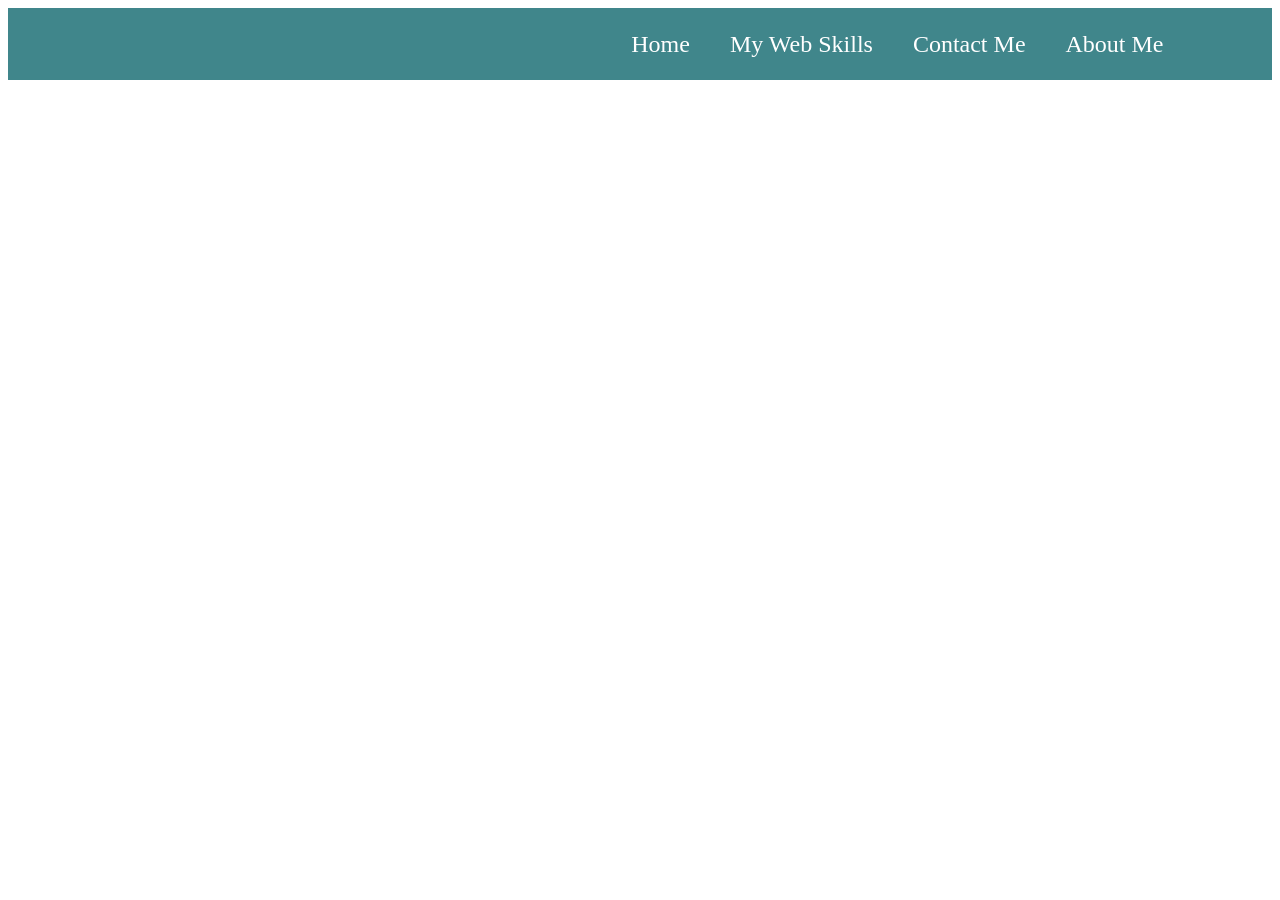
<file: index.html>
<!doctype html>
<html lang="en">
  <head>
    <meta charset="UTF-8" />
    <meta name="viewport" content="width=device-width, initial-scale=1.0" />
    <title>Basic Website</title>
    <link rel="stylesheet" href="style.css">
  </head>
  <body>
    <div class="navbar">
      <a href="#">Home</a>
      <div class="dropdown-container">
        <a href="#">My Web Skills</a>
        <div class="dropdown-contain">
          <a href="frontend.html">Frontend</a>
          <a href="#">Backend</a>
        </div>
      </div>
      <div class="dropdown-container">
        <a href="#">Contact Me</a>
        <div class="dropdown-contain">
          <a href="#">Phone Number</a>
          <a href="#">E-Mail</a>
          <a href="#">Skype</a>
        </div>
      </div>
      <div class="dropdown-container">
        <a href="#">About Me</a>
        <div class="dropdown-contain">
          <a href="#">Facebook</a>
          <a href="#">Linkedin</a>
          <a href="#">GitHub</a>
        </div>
      </div>
    </div>
  </body>
</html>
</file>
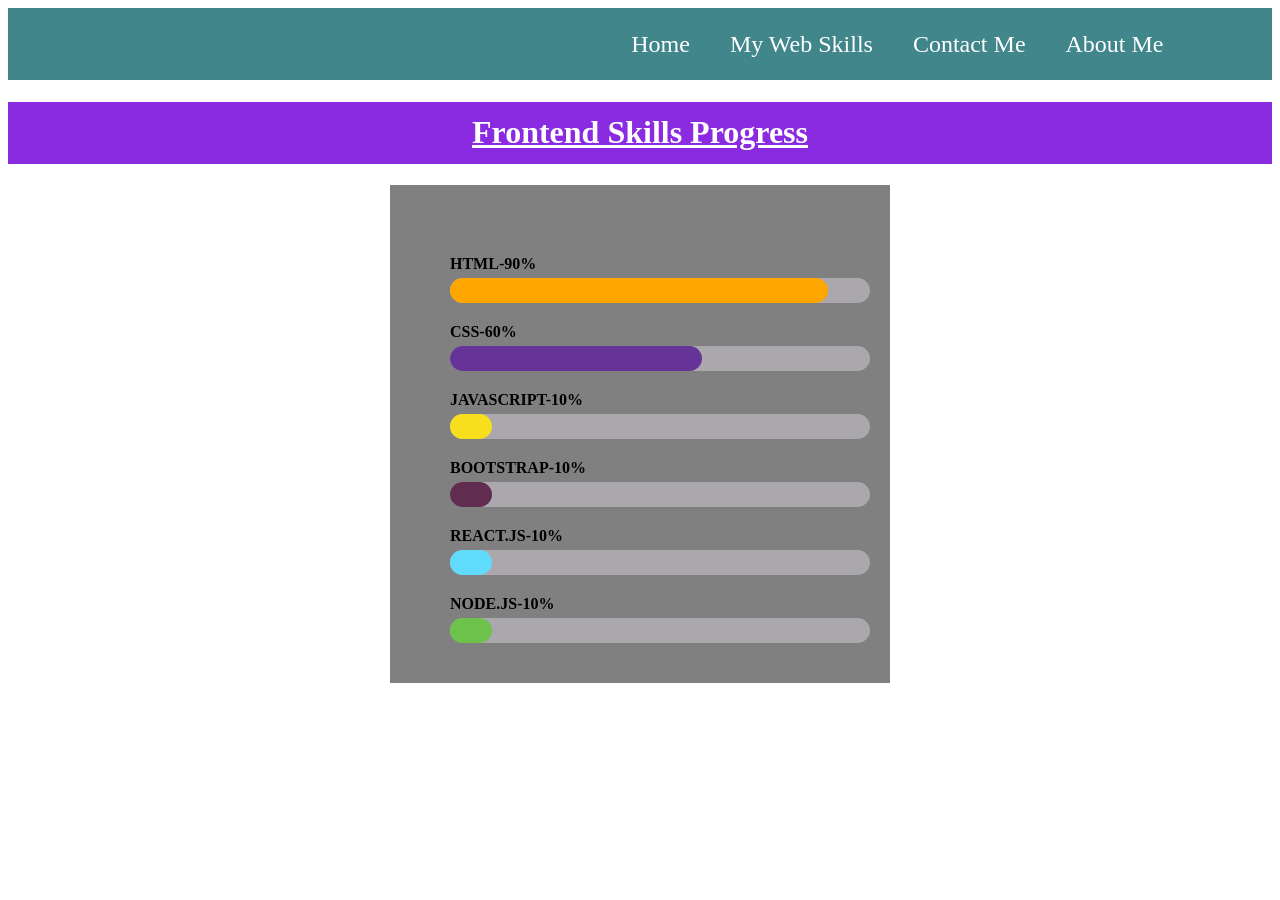
<file: frontend.html>
<!doctype html>
<html lang="en">
  <head>
    <meta charset="UTF-8" />
    <meta name="viewport" content="width=device-width, initial-scale=1.0" />
    <title>Frontend skills</title>
    <link rel="stylesheet" href="style.css" />

    <style>
      * {
        box-sizing: border-box;
      }

      .skills-container {
        background-color: gray;
        width: 500px;
        padding: 20px;
        margin: 0 auto;
      }

      .skills-container li {
        list-style-type: none;
        margin: 50px 0;
        font-weight: bolder;
        text-transform: uppercase;
        position: relative;
      }

      /* Background bar */
      .skills-container li::before {
        content: "";
        position: absolute;
        top: calc(100% + 5px);
        left: 0;
        background-color: rgb(170, 167, 173);
        width: 100%;
        height: 25px;
        border-radius: 1000px;
      }

      /* Progress bar */
      .skills-container li::after {
        content: "";
        position: absolute;
        top: calc(100% + 5px);
        left: 0;
        background-color: white;
        width: 0;
        height: 25px;
        border-radius: 1000px;

        animation-duration: 3s;
        animation-delay: 1s;
        animation-fill-mode: forwards; /* FIXED */
      }

      /* Individual skills */
      .skills-container li.html::after {
        animation-name: html;
      }

      .skills-container li.cs::after {
        animation-name: css;
      }

      .skills-container li.js::after {
        animation-name: js;
      }

      .skills-container li.bs::after {
        animation-name: bs;
      }

      .skills-container li.react::after {
        animation-name: react;
      }

      .skills-container li.node::after {
        animation-name: node;
      }

      /* Animations */
      @keyframes html {
        to {
          width: 90%;
          background-color: #ffa500;
        }
      }

      @keyframes css {
        to {
          width: 60%;
          background-color: #663399;
        }
      }

      @keyframes js {
        to {
          width: 10%;
          background-color: #f7df1e;
        }
      }

      @keyframes bs {
        to {
          width: 10%;
          background-color: #602c50;
        }
      }

      @keyframes react {
        to {
          width: 10%;
          background-color: #61dbfb;
        }
      }

      @keyframes node {
        to {
          width: 10%;
          background-color: #6cc24a;
        }
      }
    </style>
  </head>

  <body>
    <div class="navbar">
      <a href="index.html">Home</a>
      <div class="dropdown-container">
        <a href="#">My Web Skills</a>
        <div class="dropdown-contain">
          <a href="frontend.html">Frontend</a>
          <a href="#">Backend</a>
        </div>
      </div>
      <div class="dropdown-container">
        <a href="#">Contact Me</a>
        <div class="dropdown-contain">
          <a href="#">Phone Number</a>
          <a href="#">E-Mail</a>
          <a href="#">Skype</a>
        </div>
      </div>
      <div class="dropdown-container">
        <a href="#">About Me</a>
        <div class="dropdown-contain">
          <a href="#">Facebook</a>
          <a href="#">Linkedin</a>
          <a href="#">GitHub</a>
        </div>
      </div>
    </div>
        <header>
        <h1>Frontend Skills Progress</h1>
    </header>

    <div class="skills-container">
      <ul>
        <li class="html">HTML-90%</li>
        <li class="cs">CSS-60%</li>
        <li class="js">JavaScript-10%</li>
        <li class="bs">Bootstrap-10%</li>
        <li class="react">React.js-10%</li>
        <li class="node">Node.js-10%</li>
      </ul>
    </div>
  </body>
</html>
</file>
<file: style.css>
.navbar {
        background-color: #40868b;
        padding: 1% 7%;
        display: flex;
        justify-content: flex-end;
        align-items: center;
      }

      h1 {
        background-color: blueviolet;
        color: white;
        padding: 1% 7%;
        display: flex;
        justify-content: center;
        align-items: center;

        text-decoration: underline;
      }

      .navbar a {
        text-decoration: none;
        color: white;
        font-size: 1.5rem;
        padding: 10px 20px;
        cursor: pointer;
      }

      .dropdown-container {
        position: relative;
        display: flex;
        align-items: center;
      }

      .dropdown-contain {
        position: absolute;
        top: 30px;
        right: 0px;
        background-color: #40868b;
        text-align: left;
        min-width: 100px;
        display: none;
      }

      .dropdown-contain a {
        display: block;
      }

      .dropdown-container:hover .dropdown-contain {
        display: block;
        margin-top: 20px;
      }

      .dropdown-contain a:hover {
        background-color: gray;
      }

      @media screen and (max-width: 720px) {
        .navbar {
          flex-direction: column;
          padding: 10px;
        }

        .dropdown-contain {
          position: static;
        }

        .navbar a {
          background-color: indigo;
          margin: 10px;
          text-align: center;
          border-radius: 10px;
          display: block;
        }
      }
</file>
